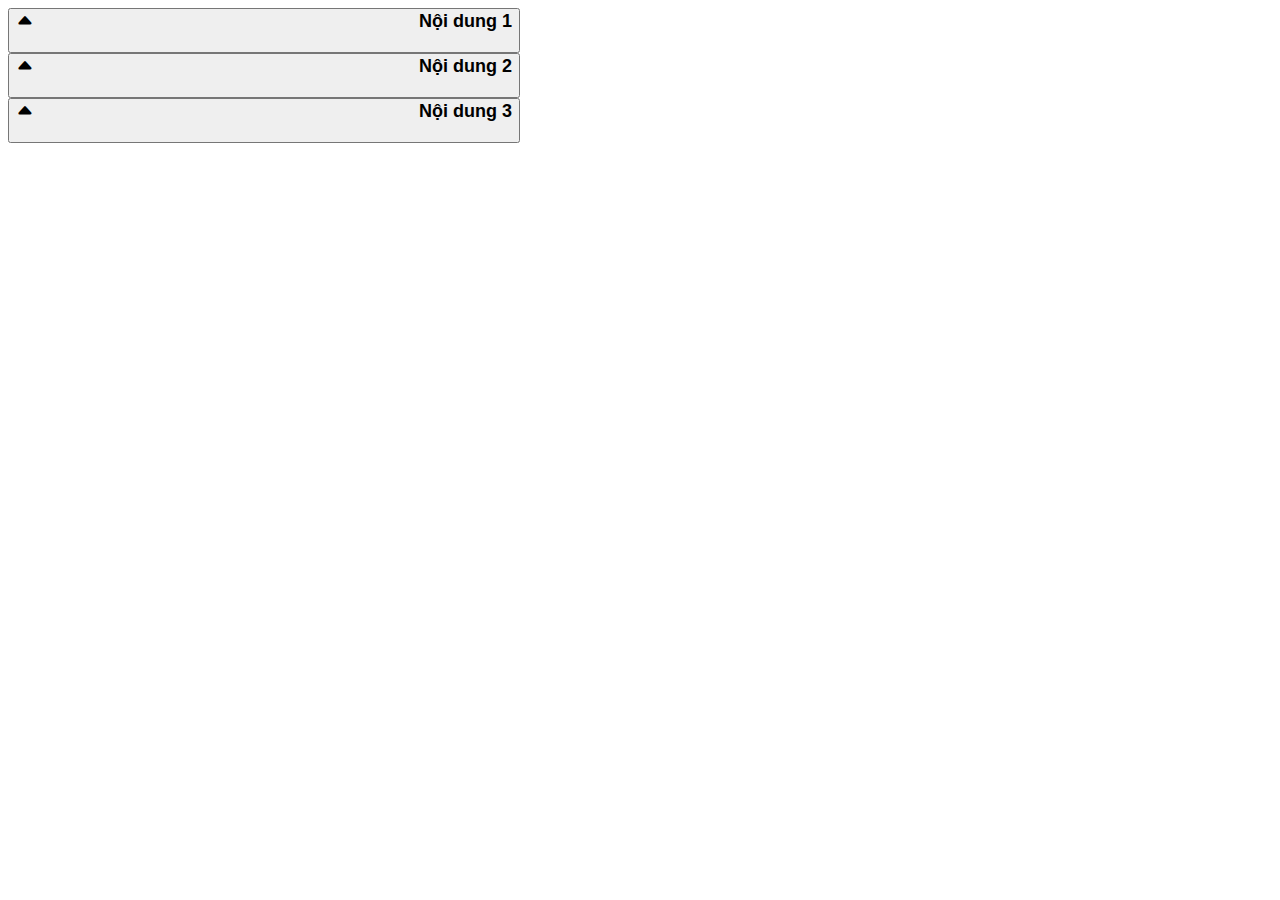
<file: bai5/index.html>
<!DOCTYPE html>
<html lang="en">
<head>
    <meta charset="UTF-8">
    <meta http-equiv="X-UA-Compatible" content="IE=edge">
    <meta name="viewport" content="width=, initial-scale=1.0">
    <link rel="stylesheet" href="https://cdn.jsdelivr.net/npm/bootstrap-icons@1.3.0/font/bootstrap-icons.css">
    <title>Document</title>
</head>
<body>
    <div class="item-box">
        <button onclick="content()" >
            <i id="content-i1" class="bi bi-caret-up-fill"></i>
            <span>Nội dung 1</span>
        </button>
        <div class="text" id="lorem-1">
            Lorem, ipsum dolor sit amet consectetur adipisicing elit. In commodi deserunt expedita. Ratione ducimus provident reiciendis magnam nesciunt dolorem suscipit placeat, earum tenetur quos eaque aliquam, omnis eum cum harum?
        </div>
    </div>
    <div class="item-box" >
        <button onclick="content()">
            <i id="content-i2" class="bi bi-caret-up-fill"></i>
            <span>Nội dung 2</span>
        </button>
        <div class="text" id="lorem-2">
            Lorem, ipsum dolor sit amet consectetur adipisicing elit. In commodi deserunt expedita. Ratione ducimus provident reiciendis magnam nesciunt dolorem suscipit placeat, earum tenetur quos eaque aliquam, omnis eum cum harum?
        </div>
    </div>
    <div class="item-box" >
        <button onclick="content()">
            <i id="content-i3" class="bi bi-caret-up-fill"></i>
            <span>Nội dung 3</span>
        </button>
        <div class="text" id="lorem-3">
            Lorem, ipsum dolor sit amet consectetur adipisicing elit. In commodi deserunt expedita. Ratione ducimus provident reiciendis magnam nesciunt dolorem suscipit placeat, earum tenetur quos eaque aliquam, omnis eum cum harum?
        </div>
    </div>
    <style>
        .item-box button{
            width: 40vw;
            height: 5vh;
            display: flex;
            justify-content: space-between;
            font-size: 18px;
            font-weight: 600;
        }
        .item-box .text{
            width: 40vw;
            display: none;
        }
    </style>
    <script>
        const content=()=>{
            document.querySelector("#content-i1").style.transform = "rotate(180deg)";
        }
    </script>
</body>
</html>
</file>
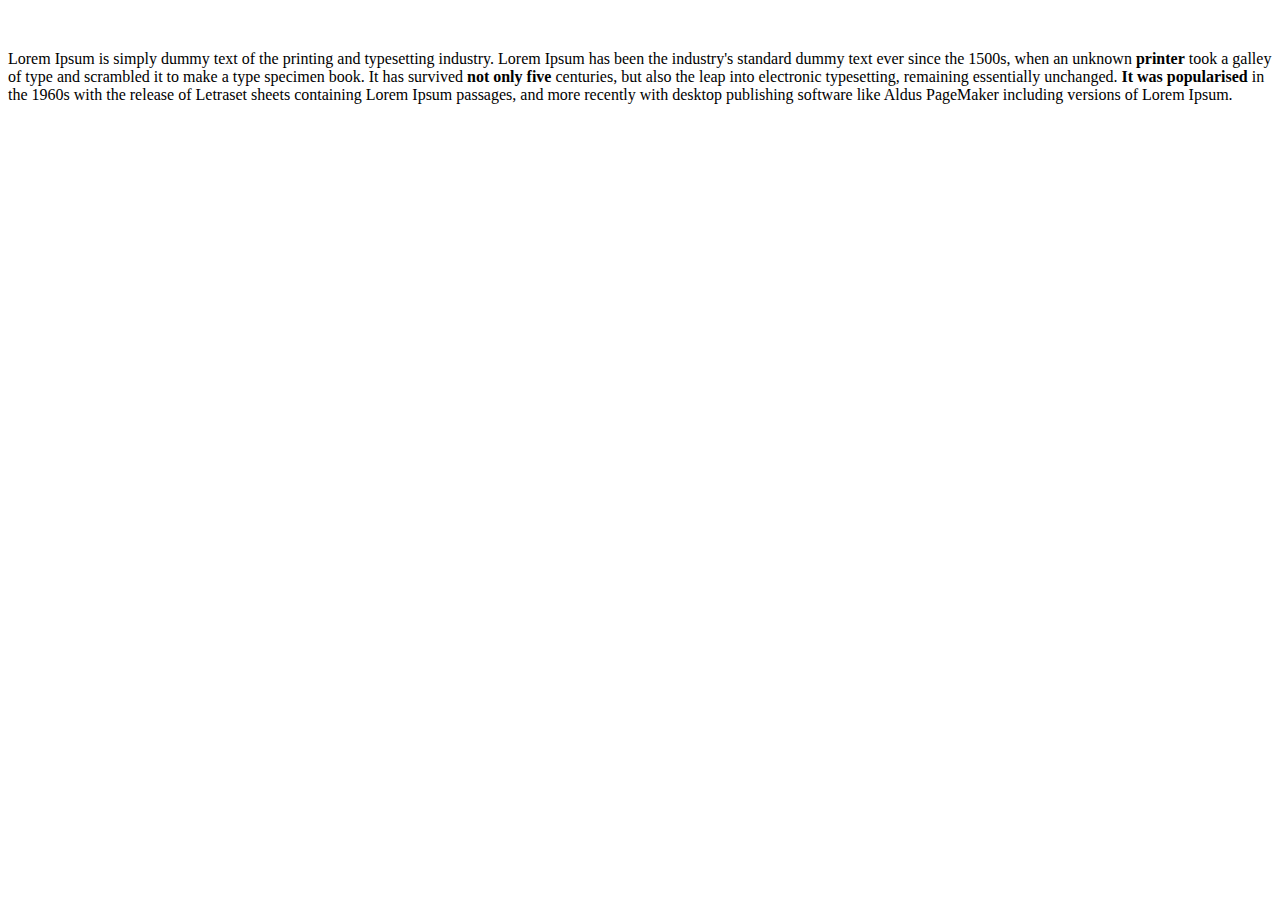
<file: bai6/index.html>
<!DOCTYPE html>
<html lang="en">
  <head>
    <meta charset="UTF-8" />
    <meta http-equiv="X-UA-Compatible" content="IE=edge" />
    <meta name="viewport" content="width=device-width, initial-scale=1.0" />
    <title>Document</title>
  </head>
  <body>
    <p>
      Lorem Ipsum is simply dummy text of the printing and typesetting industry.
      Lorem Ipsum has been the industry's standard dummy text ever since the
      1500s, when an unknown
      <span data-tooltip="this is tooltip 1">printer</span>
      took a galley of type and scrambled it to make a type specimen book. It
      has survived
      <span data-tooltip="this is tooltip 2">not only five</span> centuries, but
      also the leap into electronic typesetting, remaining essentially
      unchanged.
      <span data-tooltip="this is tooltip 3">It was popularised</span> in the
      1960s with the release of Letraset sheets containing Lorem Ipsum passages,
      and more recently with desktop publishing software like Aldus PageMaker
      including versions of Lorem Ipsum.
    </p>
    <style>
      p {
        margin-top: 50px;
      }
      span {
        position: relative;
      }
      .span-item {
        font-weight: 900;
      }
      .child-span {
        display: none;
        color: white;
        width: 150px;
        height: 25px;
        background: black;
        text-align: center;
        position: absolute;
        top: -30px;
        left: -50px;
      }
      .span-item:hover > .child-span {
        display: block;
      }
      .child-span::before {
        content: "\25bc";
        position: absolute;
        bottom:-14px;
        left: 70px;
        color:black;
      }
    </style>
    <script>
      const listSpan = document.querySelectorAll("span");
      const lengthSpan = listSpan.length;
      for (i = 0; i < lengthSpan; i++) {
        listSpan[i].classList.add("span-item");
        const node = document.createElement("b");
        node.classList.add("child-span");
        const textNode = document.createTextNode(
          listSpan[i].getAttribute("data-tooltip")
        );
        node.appendChild(textNode);
        listSpan[i].appendChild(node);
      }
    </script>
  </body>
</html>
</file>
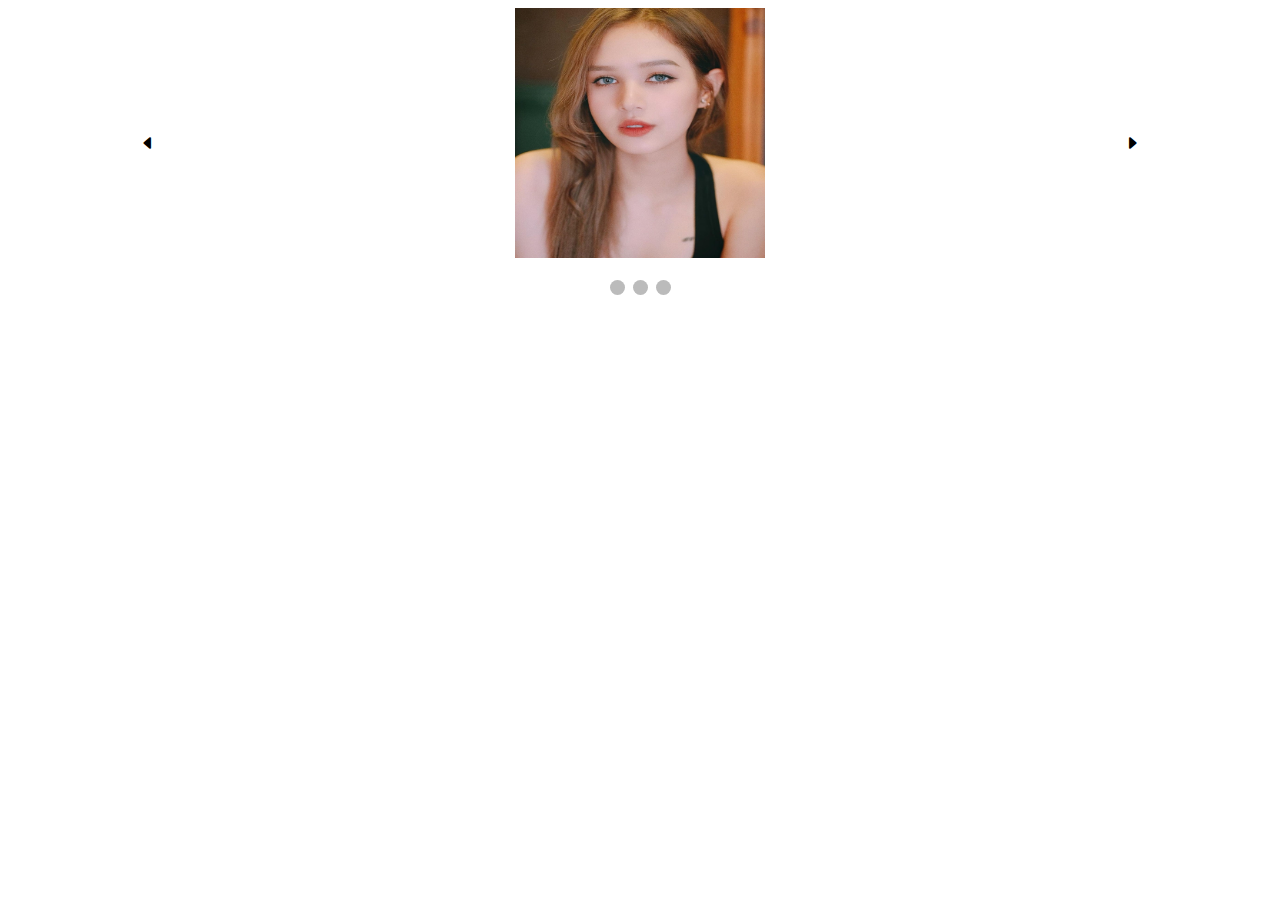
<file: bai7/index.html>
<!DOCTYPE html>
<html lang="en">
  <head>
    <meta charset="UTF-8" />
    <meta http-equiv="X-UA-Compatible" content="IE=edge" />
    <meta name="viewport" content="width=, initial-scale=1.0" />
    <title>Document</title>
    <link
      rel="stylesheet"
      href="https://cdn.jsdelivr.net/npm/bootstrap-icons@1.3.0/font/bootstrap-icons.css"
    />
  </head>
  <body>
    <div class="slideshow-container">
      <div class="mySlides fade">
        <img src="assets/img/anh1.jpg" />
      </div>

      <div class="mySlides fade">
        <img src="assets/img/anh2.jpg" />
      </div>

      <div class="mySlides fade">
        <img src="assets/img/anh3.jpg" />
      </div>

      <a class="prev" onclick="plusSlides(-1)"
        ><i class="bi bi-caret-left-fill"></i
      ></a>
      <a class="next" onclick="plusSlides(1)"
        ><i class="bi bi-caret-right-fill"></i
      ></a>
    </div>
    <br />

    <div style="text-align: center">
      <span class="dot" onclick="currentSlide(1)"></span>
      <span class="dot" onclick="currentSlide(2)"></span>
      <span class="dot" onclick="currentSlide(3)"></span>
    </div>

    <style>
      img {
        width: 250px;
        height: 250px;
      }
      .slideshow-container {
        max-width: 1000px;
        position: relative;
        margin: auto;
      }
      .prev,
      .next {
        position: absolute;
        top: 50%;
      }
      .prev{
          left:0;
      }
      .next{
          right:0;
      }
      .dot {
        height: 15px;
        width: 15px;
        margin: 0 2px;
        background-color: #bbb;
        border-radius: 50%;
        display: inline-block;
      }
      .mySlides{
          text-align: center;
      }
    </style>

    <script>
      var slideIndex = 1;
      showSlides(slideIndex);
      function plusSlides(n) {
        showSlides((slideIndex += n));
      }
      function currentSlide(n) {
        showSlides((slideIndex = n));
      }
      function showSlides(n) {
        var i;
        var slides = document.querySelectorAll(".mySlides");
        var dots = document.querySelectorAll(".dot");
        if (n > slides.length) {
          slideIndex = 1;
        }
        if (n < 1) {
          slideIndex = slides.length;
        }
        for (i = 0; i < slides.length; i++) {
          slides[i].style.display = "none";
        }
        for (i = 0; i < dots.length; i++) {
          dots[i].className = dots[i].className.replace(" active", "");
        }
        slides[slideIndex - 1].style.display = "block";
        dots[slideIndex - 1].className += " active";
      }
    </script>
  </body>
</html>
</file>
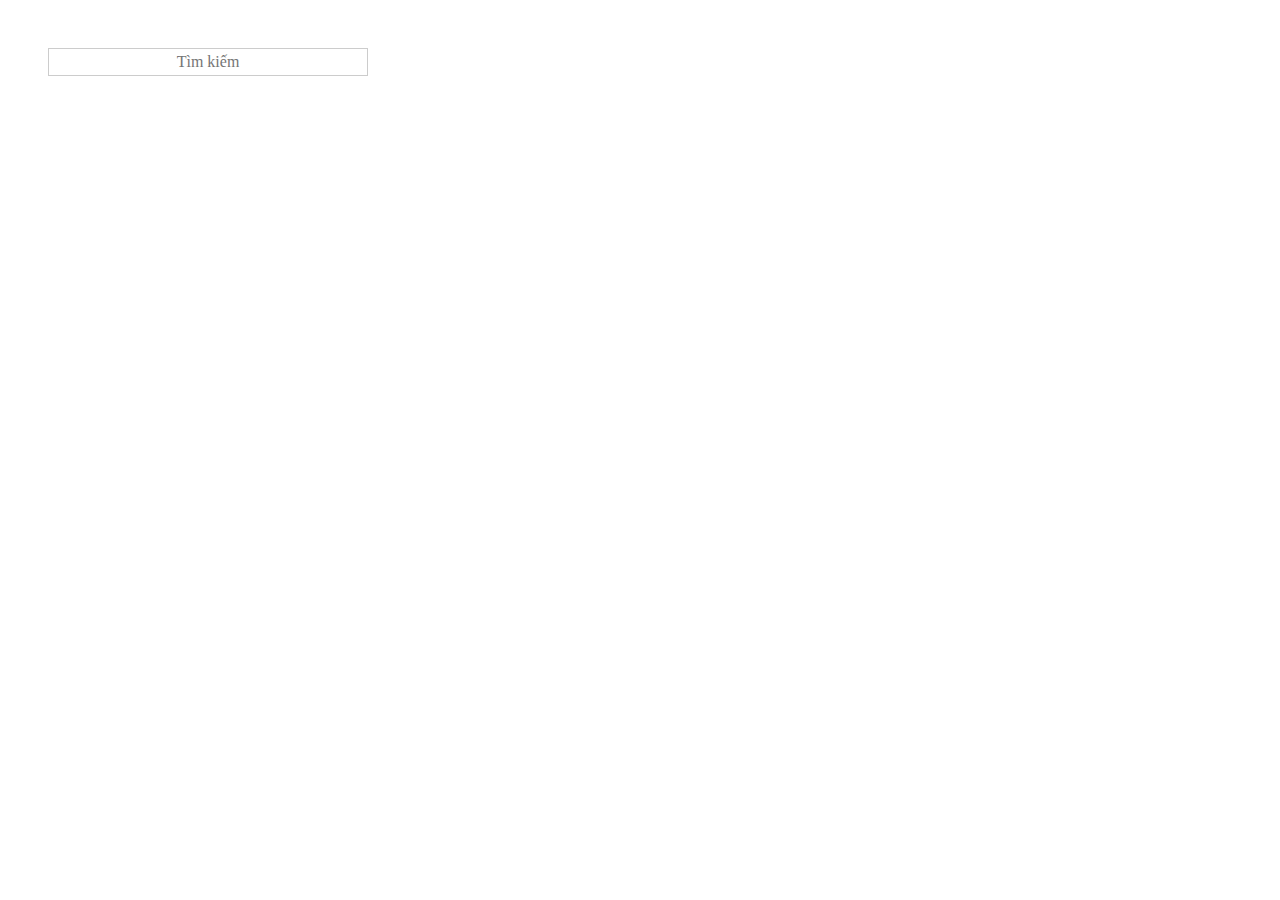
<file: search/index.html>
<!DOCTYPE html>
<html lang="en">
  <head>
    <meta charset="UTF-8" />
    <meta http-equiv="X-UA-Compatible" content="IE=edge" />
    <meta name="viewport" content="width=device-width, initial-scale=1.0" />
    <title>Document</title>
    <link rel="stylesheet" href="./assets/css/style.css" />
    <script src="./assets/js/main.js"></script>
  </head>
  <body>
    <div class="wrapper">
      <form action="" onsubmit="return false">
        <input
          id="search"
          type="text"
          placeholder="Tìm kiếm"
          onblur="searchForm()"
        />
      </form>
      <div class="content"></div>
    </div>
  </body>
</html>
</file>
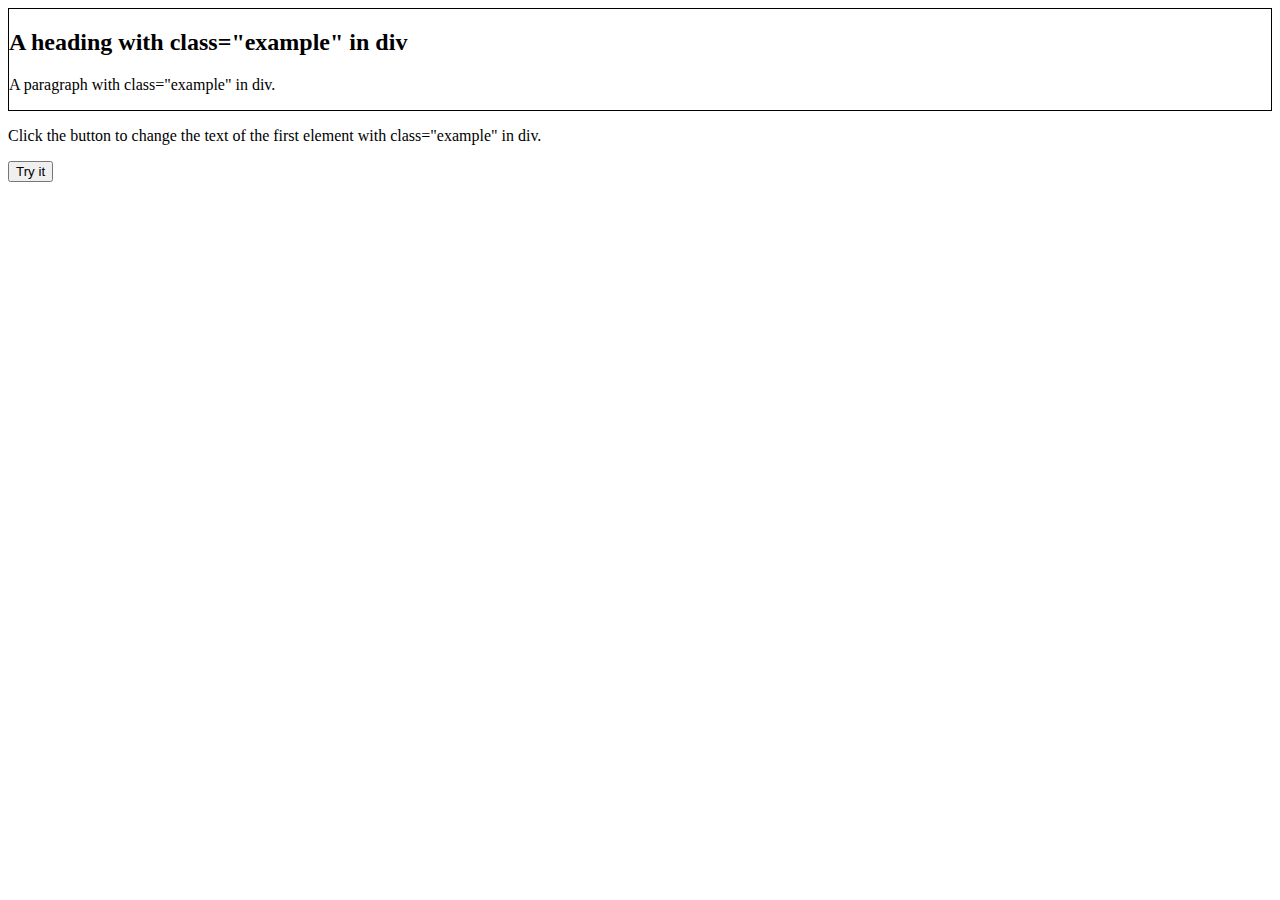
<file: bai9/test.html>
<!DOCTYPE html>
<html>
<head>
<style>
#myDIV {
  border: 1px solid black;
}
</style>
</head>
<body>

<div id="myDIV">
  <h2 class="example">A heading with class="example" in div</h2>
  <p class="example">A paragraph with class="example" in div.</p> 
</div>

<p>Click the button to change the text of the first element with class="example" in div.</p>

<button onclick="myFunction()">Try it</button>

<script>
function myFunction() {
  var x = document.getElementById("myDIV");
  x.querySelector(".example").innerHTML = "Hello World!";
}
</script>

</body>
</html>
</file>
<file: search/assets/css/style.css>
*,
*::before,
*::after {
  -webkit-box-sizing: border-box;
          box-sizing: border-box;
}

* {
  margin: 0;
}

html,
body {
  height: 100%;
  font-size: 16px;
}

body {
  line-height: 1.5;
  -webkit-font-smoothing: antialiased;
  -webkit-tap-highlight-color: rgba(0, 0, 0, 0);
}

img,
picture,
video,
canvas,
svg {
  display: block;
  max-width: 100%;
}

input,
button,
textarea,
select {
  font: inherit;
  outline: none;
  border: none;
}

p,
h1,
h2,
h3,
h4,
h5,
h6 {
  overflow-wrap: break-word;
}

a {
  text-decoration: none;
}

.wrapper {
  padding: 3rem;
}

.wrapper form input {
  border: 1px solid #ccc;
  width: 20rem;
  text-align: center;
}

.wrapper .content .item {
  display: -ms-grid;
  display: grid;
  -ms-grid-columns: auto auto;
      grid-template-columns: auto auto;
  height: 20rem;
  gap: 2rem;
  margin-top: 3rem;
}

.wrapper .content .item .img {
  height: 20rem;
}

.wrapper .content .item .img img {
  height: 100%;
  width: 20rem;
}

.wrapper .content .item .text-content .author {
  font-size: 2rem;
  font-weight: 600;
}

.wrapper .content .item .text-content .author span {
  font-size: 1.5rem;
  font-weight: 300;
}

.wrapper .content .item .text-content .title {
  font-size: 2rem;
  font-weight: 600;
  margin-bottom: 2rem;
}

.wrapper .content .item .text-content .title a {
  color: lightblue;
}

.wrapper .content .item .text-content .description {
  color: coral;
}
/*# sourceMappingURL=style.css.map */
</file>
